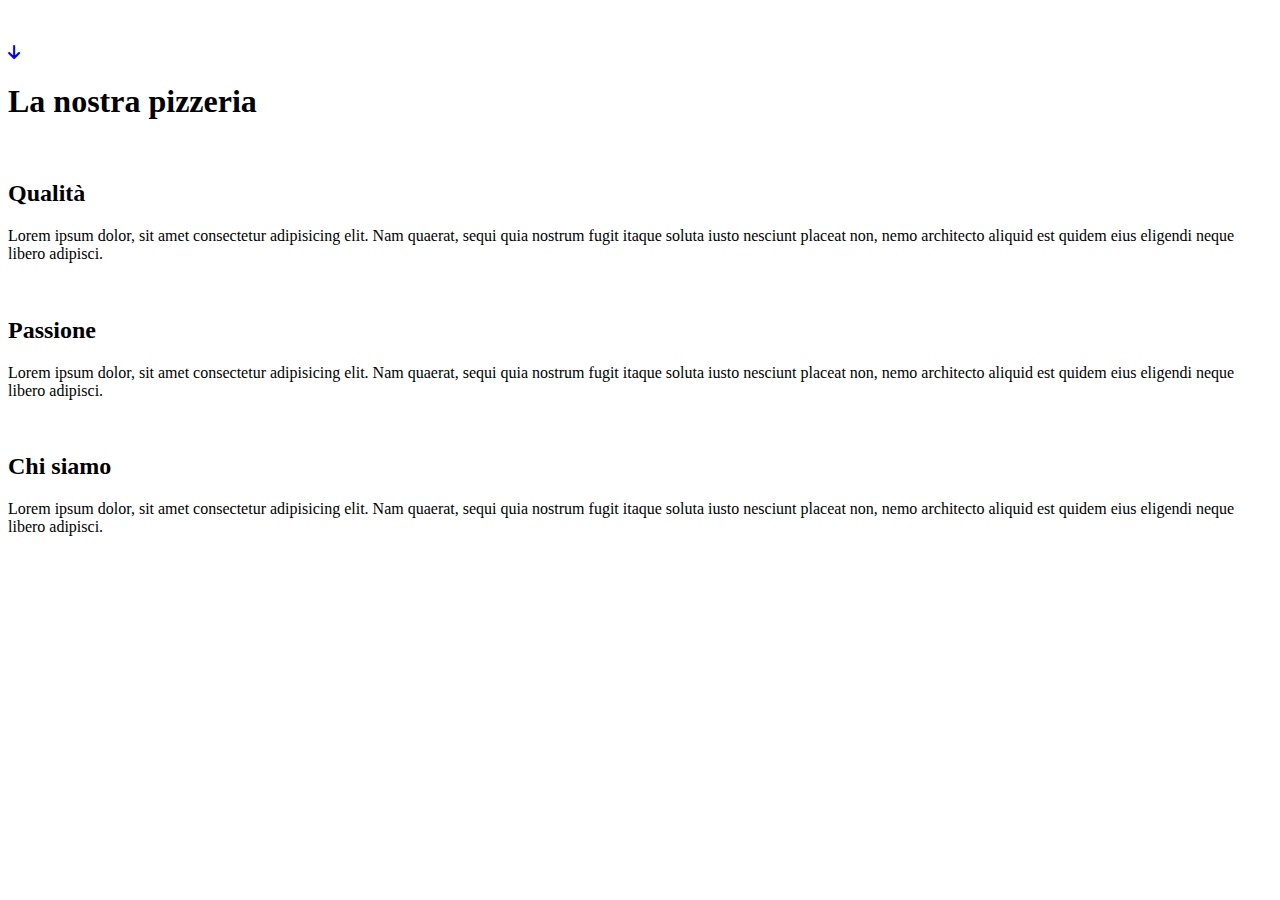
<file: src/main/resources/templates/index.html>
<!DOCTYPE html>
<html lang="en">
  <head>
    <meta charset="UTF-8" />
    <meta name="viewport" content="width=device-width, initial-scale=1.0" />
    <!-- CSS -->
    <link th:rel="stylesheet" th:href="@{/css/style.css}" />
    <!-- * Fontawesome -->
    <link
      href="https://cdnjs.cloudflare.com/ajax/libs/font-awesome/6.7.2/css/all.css"
      rel="stylesheet"
      type="text/css"
    />
    <link
      rel="stylesheet"
      th:href="@{https://mvnrepository.com/artifact/org.webjars/font-awesome}"
    />
    <title>Pizzeria</title>
  </head>
  <body>
    <th:block th:replace="fragments/header :: header"></th:block>

    <main>
      <div class="img-background-container">
        <img th:src="@{/img/background-home-page.jpg}" alt="" />
      </div>

      <div class="logo-container">
        <img th:src="@{img/pizza-logo.jpg}" alt="" />
      </div>

      <a href="#breack-point" class="arrow-btn">
        <i class="fa-solid fa-arrow-down"></i>
      </a>

      <div class="home-page-content-container" id="breack-point">
        <h1>La nostra pizzeria</h1>

        <div class="presetation-section">
          <div class="presentation-backgrownd">
            <section class="left-presentation">
              <div class="presentation-img-container">
                <img th:src="@{img/verdura.jpg}" alt="" />
              </div>
              <div class="content-presentation">
                <h2>Qualità</h2>
                <p>
                  Lorem ipsum dolor, sit amet consectetur adipisicing elit. Nam
                  quaerat, sequi quia nostrum fugit itaque soluta iusto nesciunt
                  placeat non, nemo architecto aliquid est quidem eius eligendi
                  neque libero adipisci.
                </p>
              </div>
            </section>

            <section class="right-presentation">
              <div class="presentation-img-container">
                <img th:src="@{img/pizzaiolo.jpg}" alt="" />
              </div>
              <div class="content-presentation">
                <h2>Passione</h2>
                <p>
                  Lorem ipsum dolor, sit amet consectetur adipisicing elit. Nam
                  quaerat, sequi quia nostrum fugit itaque soluta iusto nesciunt
                  placeat non, nemo architecto aliquid est quidem eius eligendi
                  neque libero adipisci.
                </p>
              </div>
            </section>

            <section class="left-presentation" id="pro">
              <div class="presentation-img-container">
                <img th:src="@{img/grano.webp}" alt="" />
              </div>
              <div class="content-presentation">
                <h2>Chi siamo</h2>
                <p>
                  Lorem ipsum dolor, sit amet consectetur adipisicing elit. Nam
                  quaerat, sequi quia nostrum fugit itaque soluta iusto nesciunt
                  placeat non, nemo architecto aliquid est quidem eius eligendi
                  neque libero adipisci.
                </p>
              </div>
            </section>
          </div>
        </div>
      </div>
    </main>
  </body>
</html>
</file>
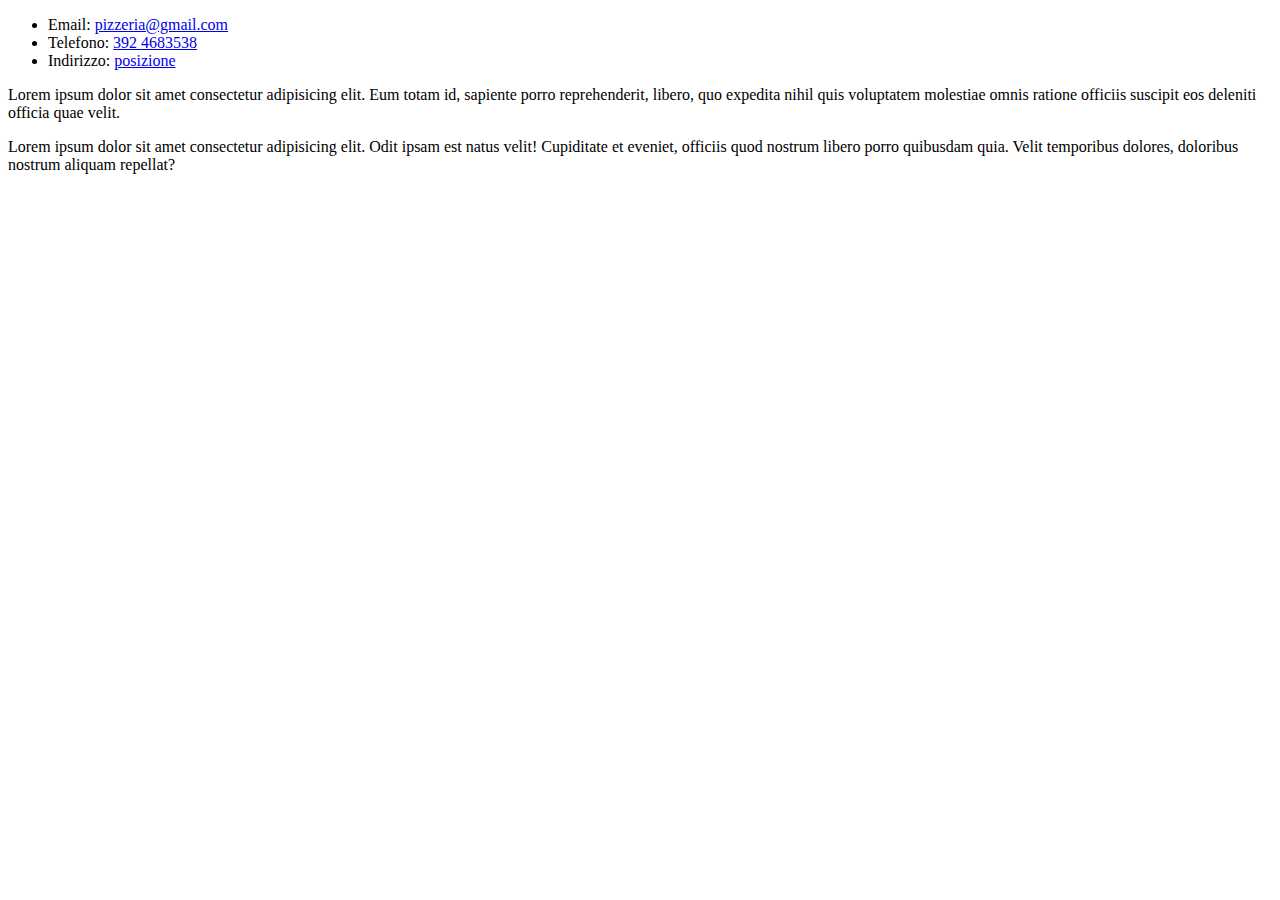
<file: src/main/resources/templates/about.html>
<!DOCTYPE html>
<html lang="en">
  <head>
    <meta charset="UTF-8" />
    <meta name="viewport" content="width=device-width, initial-scale=1.0" />
    <!-- CSS -->
    <link th:rel="stylesheet" th:href="@{/css/style.css}" />
    <!-- * Fontawesome -->
    <link
      href="https://cdnjs.cloudflare.com/ajax/libs/font-awesome/6.7.2/css/all.css"
      rel="stylesheet"
      type="text/css"
    />
    <link
      rel="stylesheet"
      th:href="@{https://mvnrepository.com/artifact/org.webjars/font-awesome}"
    />
    <title>Pizzeria</title>
  </head>
  <body>
    <th:block th:replace="fragments/header :: header"></th:block>

    <main>
      <div class="about-container">
        <div class="about-left">
          <ul>
            <li>
              <span>Email: </span>
              <a href="mailto:pizzeria@gmail.com">pizzeria@gmail.com</a>
            </li>
            <li>
              <span>Telefono: </span>
              <a href="tel:3924683538">392 4683538</a>
            </li>
            <li>
              <span>Indirizzo: </span>
              <a href="https://maps.app.goo.gl/5rTwGhB9v1oGnJYt8">posizione </a>
            </li>
          </ul>
        </div>
        <div class="about-line"></div>
        <div class="about-right">
          <p>
            Lorem ipsum dolor sit amet consectetur adipisicing elit. Eum totam
            id, sapiente porro reprehenderit, libero, quo expedita nihil quis
            voluptatem molestiae omnis ratione officiis suscipit eos deleniti
            officia quae velit.
          </p>
          Lorem ipsum dolor sit amet consectetur adipisicing elit. Odit ipsam
          est natus velit! Cupiditate et eveniet, officiis quod nostrum libero
          porro quibusdam quia. Velit temporibus dolores, doloribus nostrum
          aliquam repellat?
        </div>
      </div>
    </main>
  </body>
</html>
</file>
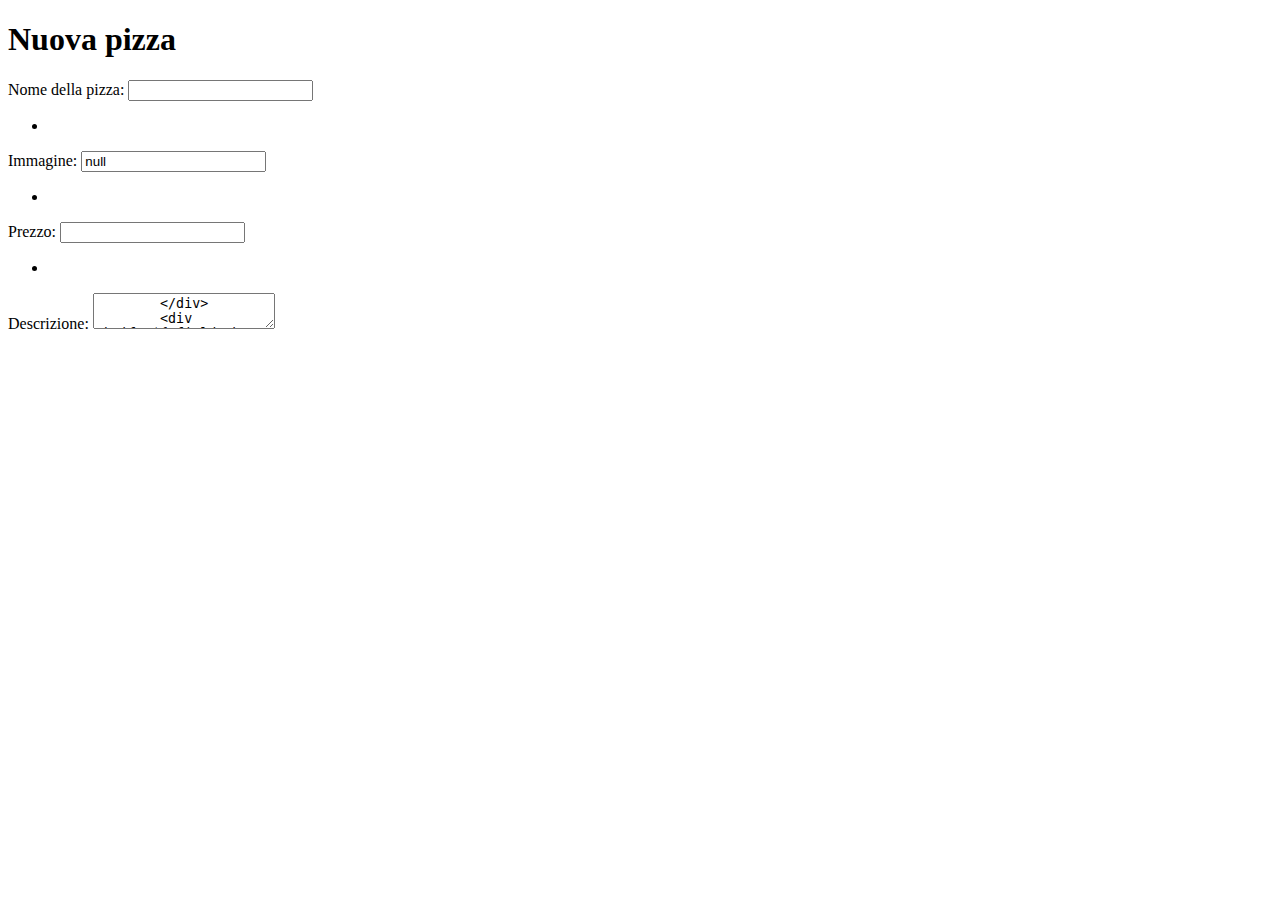
<file: src/main/resources/templates/create.html>
<!DOCTYPE html>
<html lang="en">
  <head>
    <meta charset="UTF-8" />
    <meta name="viewport" content="width=device-width, initial-scale=1.0" />
    <!-- CSS -->
    <link th:rel="stylesheet" th:href="@{/css/style.css}" />
    <title>Pizzeria</title>
  </head>
  <body>
    <th:block th:replace="fragments/header :: header"></th:block>

    <main>
      <div class="page-title">
        <h1>Nuova pizza</h1>
      </div>

      <form
        id="pizza-form"
        th:action="@{/menu/create-pizza}"
        method="post"
        th:object="${pizza}"
      >
        <div class="form-pizza form-pizza-name">
          <label for="name">Nome della pizza: </label>
          <input
            type="text"
            id="name"
            th:field="*{name}"
            th:errorClass="is-invalid"
          />
        </div>
        <div th:if="${#fields.hasErrors('name')}" class="error">
          <ul>
            <li
              th:each="error : ${#fields.errors('name')}"
              th:text="${error}"
            ></li>
          </ul>
        </div>
        <div class="line"></div>

        <div class="form-pizza form-pizza-image">
          <label for="image">Immagine: </label>
          <input type="text" id="image" th:field="*{image}" value="null" />
        </div>
        <div th:if="${#fields.hasErrors('image')}" class="error">
          <ul>
            <li
              th:each="error : ${#fields.errors('image')}"
              th:text="${error}"
            ></li>
          </ul>
        </div>
        <div class="line"></div>

        <div class="form-pizza form-pizza-price">
          <label for="price">Prezzo: </label>
          <input type="number" min="0" id="price" th:field="*{price}" />
        </div>
        <div th:if="${#fields.hasErrors('price')}" class="error">
          <ul>
            <li
              th:each="error : ${#fields.errors('price')}"
              th:text="${error}"
            ></li>
          </ul>
        </div>
        <div class="line"></div>

        <div class="form-pizza form-pizza-description">
          <label for="description">Descrizione: </label>
          <textarea type="text" id="description" th:field="*{description}" />
        </div>
        <div th:if="${#fields.hasErrors('description')}" class="error">
          <ul>
            <li
              th:each="error : ${#fields.errors('description')}"
              th:text="${error}"
            ></li>
          </ul>
        </div>

        <div class="confimr-btn-container">
          <button type="submit" class="confirm-add-btn">Aggiungi</button>
          <button type="reset" class="cancel-add-btn">Annulla</button>
        </div>
      </form>
    </main>
  </body>
</html>
</file>
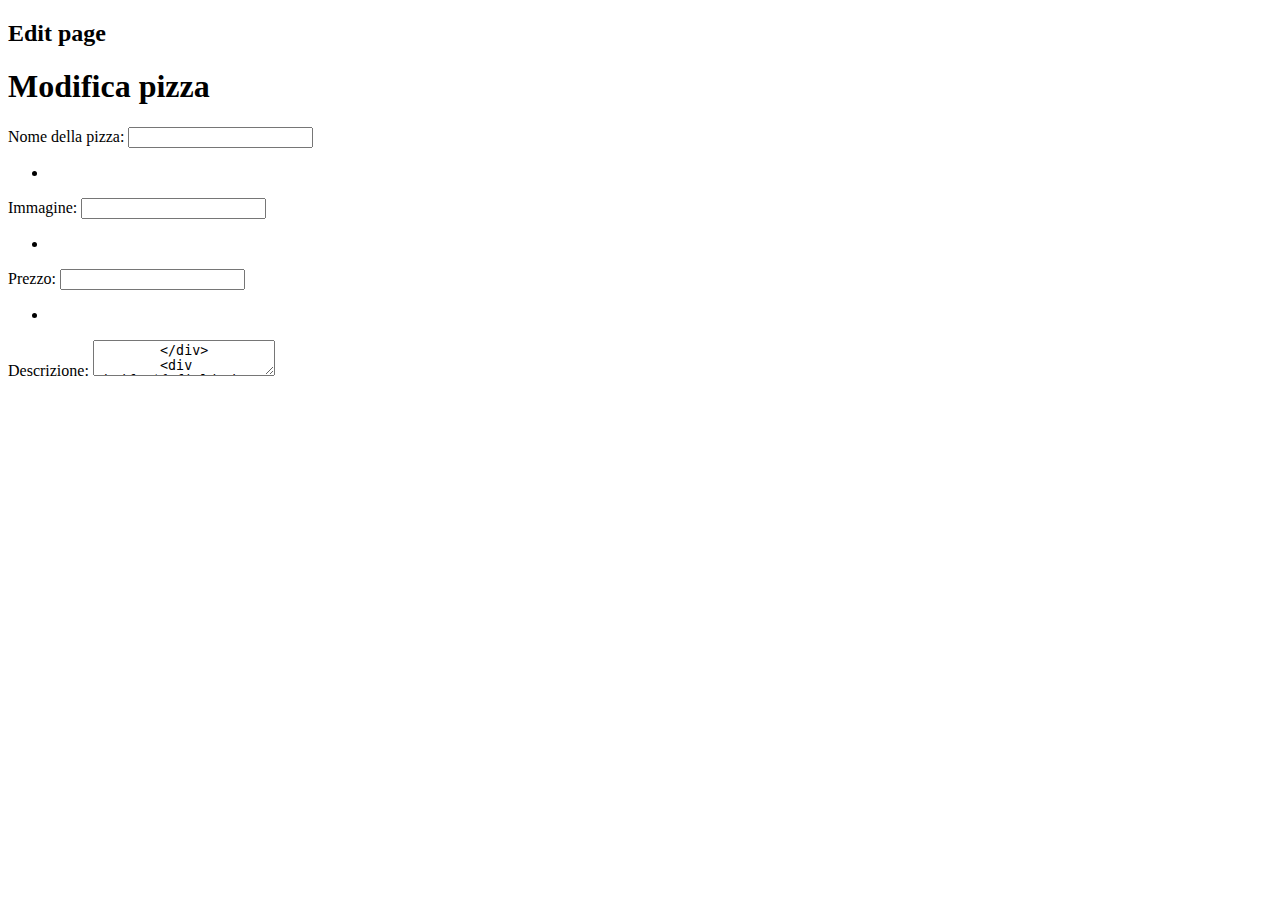
<file: src/main/resources/templates/edit.html>
<!DOCTYPE html>
<html lang="en">
  <head>
    <meta charset="UTF-8" />
    <meta name="viewport" content="width=device-width, initial-scale=1.0" />
    <!-- CSS -->
    <link th:rel="stylesheet" th:href="@{/css/style.css}" />
    <title>Pizzeria</title>
  </head>
  <body>
    <th:block th:replace="fragments/header :: header"></th:block>

    <h2>Edit page</h2>
    <main>
      <div class="page-title">
        <h1>Modifica pizza</h1>
      </div>

      <form
        id="pizza-form"
        th:object="${pizza}"
        th:action="@{/menu/edit-pizza/{id}(id=${pizza.id})}"
        method="post"
      >
        <div class="form-pizza form-pizza-name">
          <label for="name">Nome della pizza: </label>
          <input
            type="text"
            id="name"
            th:field="*{name}"
            th:errorClass="is-invalid"
          />
        </div>
        <div th:if="${#fields.hasErrors('name')}" class="error">
          <ul>
            <li
              th:each="error : ${#fields.errors('name')}"
              th:text="${error}"
            ></li>
          </ul>
        </div>
        <div class="line"></div>

        <div class="form-pizza form-pizza-image">
          <label for="image">Immagine: </label>
          <input type="text" id="image" th:field="*{image}" />
        </div>
        <div th:if="${#fields.hasErrors('image')}" class="error">
          <ul>
            <li
              th:each="error : ${#fields.errors('image')}"
              th:text="${error}"
            ></li>
          </ul>
        </div>
        <div class="line"></div>

        <div class="form-pizza form-pizza-price">
          <label for="price">Prezzo: </label>
          <input type="number" min="0" id="price" th:field="*{price}" />
        </div>
        <div th:if="${#fields.hasErrors('price')}" class="error">
          <ul>
            <li
              th:each="error : ${#fields.errors('price')}"
              th:text="${error}"
            ></li>
          </ul>
        </div>
        <div class="line"></div>

        <div class="form-pizza form-pizza-description">
          <label for="description">Descrizione: </label>
          <textarea type="text" id="description" th:field="*{description}" />
        </div>
        <div th:if="${#fields.hasErrors('description')}" class="error">
          <ul>
            <li
              th:each="error : ${#fields.errors('description')}"
              th:text="${error}"
            ></li>
          </ul>
        </div>

        <div class="confimr-btn-container">
          <button type="submit" class="confirm-add-btn">Aggiungi</button>
          <button type="reset" class="cancel-add-btn">Annulla</button>
        </div>
      </form>
    </main>
  </body>
</html>
</file>
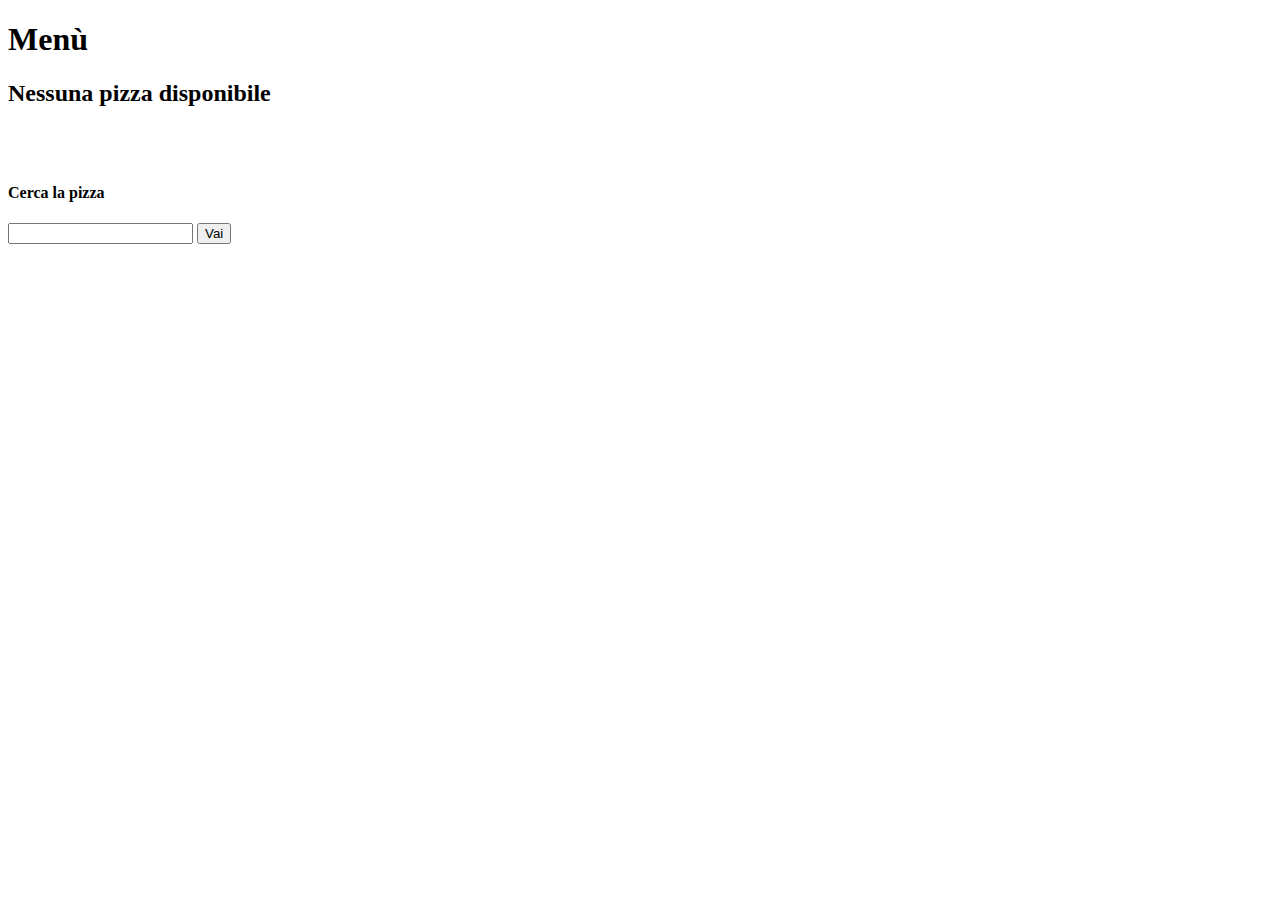
<file: src/main/resources/templates/menuPage.html>
<!DOCTYPE html>
<html lang="en">
  <head>
    <meta charset="UTF-8" />
    <meta name="viewport" content="width=device-width, initial-scale=1.0" />
    <!-- CSS -->
    <link th:rel="stylesheet" th:href="@{/css/style.css}" />
    <!-- <link
      rel="stylesheet"
      th:href="@{https://cdn.jsdelivr.net/npm/bootstrap@5.3.3/dist/css/bootstrap.min.css}"
    /> -->
    <!-- * Fontawesome -->
    <link
      href="https://cdnjs.cloudflare.com/ajax/libs/font-awesome/6.7.2/css/all.css"
      rel="stylesheet"
      type="text/css"
    />
    <link
      rel="stylesheet"
      th:href="@{https://mvnrepository.com/artifact/org.webjars/font-awesome}"
    />
    <title>Menù</title>
  </head>
  <body>
    <th:block th:replace="fragments/header :: header"></th:block>

    <main>
      <div class="container">
        <div class="page-title">
          <h1>Menù</h1>
        </div>

        <div class="card-layout">
          <div
            th:if="${pizzas.size() > 0}"
            class="card-container"
            th:each="pizza : ${pizzas}"
            th:object="${pizza}"
          >
            <th:block
              th:replace="~{fragments/card :: pizzasCard(${pizza})}"
            ></th:block>
          </div>
        </div>

        <div th:unless="${pizzas.size() > 0}" class="no-pizzas-container">
          <h2 class="no-pizzas">Nessuna pizza disponibile</h2>
        </div>

        <div class="add-pizza-container">
          <a th:href="@{/menu/create-pizza}">
            <img th:src="@{/img/add.png}" th:alt="Search" />
          </a>
          <div id="search" class="search">
            <img th:src="@{/img/prova.webp}" th:alt="Search" />
          </div>
        </div>

        <!-- ?  -->
        <form
          id="modal"
          class="d-none"
          th:action="@{/menu/search}"
          method="get"
        >
          <h4>Cerca la pizza</h4>
          <input type="text" name="name" />
          <button type="submit">Vai</button>
        </form>
      </div>
    </main>
  </body>
</html>

<!-- ! SCRIPT -->
<script th:inline="javascript">
  let btn = document.getElementById("search");
  let modal = document.getElementById("modal");

  btn.addEventListener("click", (e) => {
    if (modal.className.includes("d-none")) {
      modal.className = "open";
    } else {
      modal.className = "d-none";
    }
  });
</script>
</file>
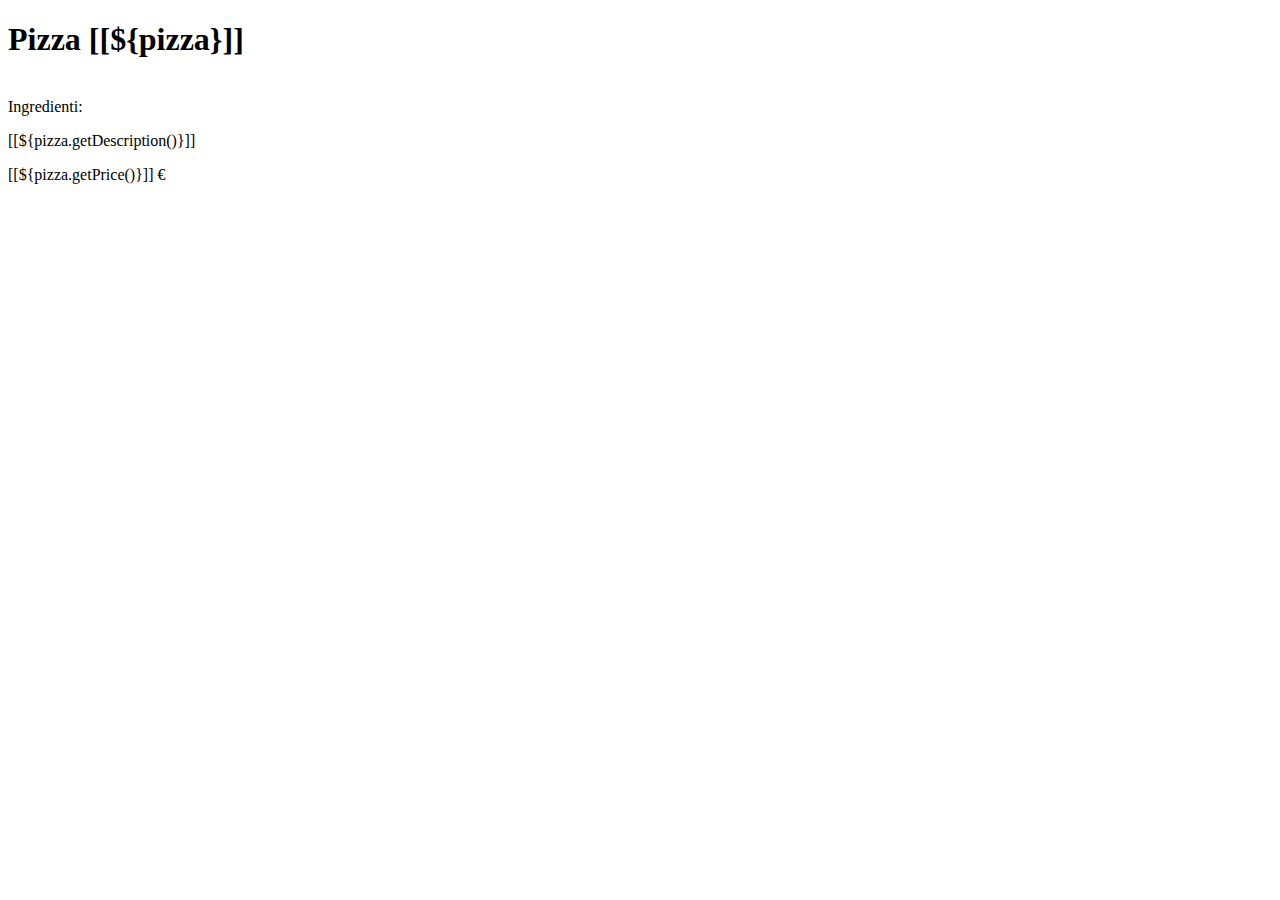
<file: src/main/resources/templates/pizzaShow.html>
<!DOCTYPE html>
<html lang="en">
  <head>
    <meta charset="UTF-8" />
    <meta name="viewport" content="width=device-width, initial-scale=1.0" />
    <!-- CSS -->
    <link th:rel="stylesheet" th:href="@{/css/style.css}" />
    <title>Pizza</title>
  </head>
  <body>
    <th:block th:replace="fragments/header :: header"></th:block>

    <main>
      <div class="page-title">
        <h1>Pizza [[${pizza}]]</h1>
      </div>
      <div class="show-page-container">
        <div class="show-img-container">
          <img
            th:if="${pizza.image != null}"
            th:src="@{/img/pizze-img/} + ${pizza.image}"
            alt=""
          />

          <img
            th:unless="${pizza.image != null}"
            th:src="@{/img/placeholder-img.jpg}"
            alt=""
          />
        </div>

        <div class="show-page-content">
          <div class="ingredients">
            <span class="pizza-bold">Ingredienti: </span>
            <p>[[${pizza.getDescription()}]]</p>
          </div>
          <div class="price">
            <span class="pizza-bold">[[${pizza.getPrice()}]]</span>
            <span class="pizza-bold"> €</span>
          </div>
        </div>
      </div>
    </main>
  </body>
</html>
</file>
